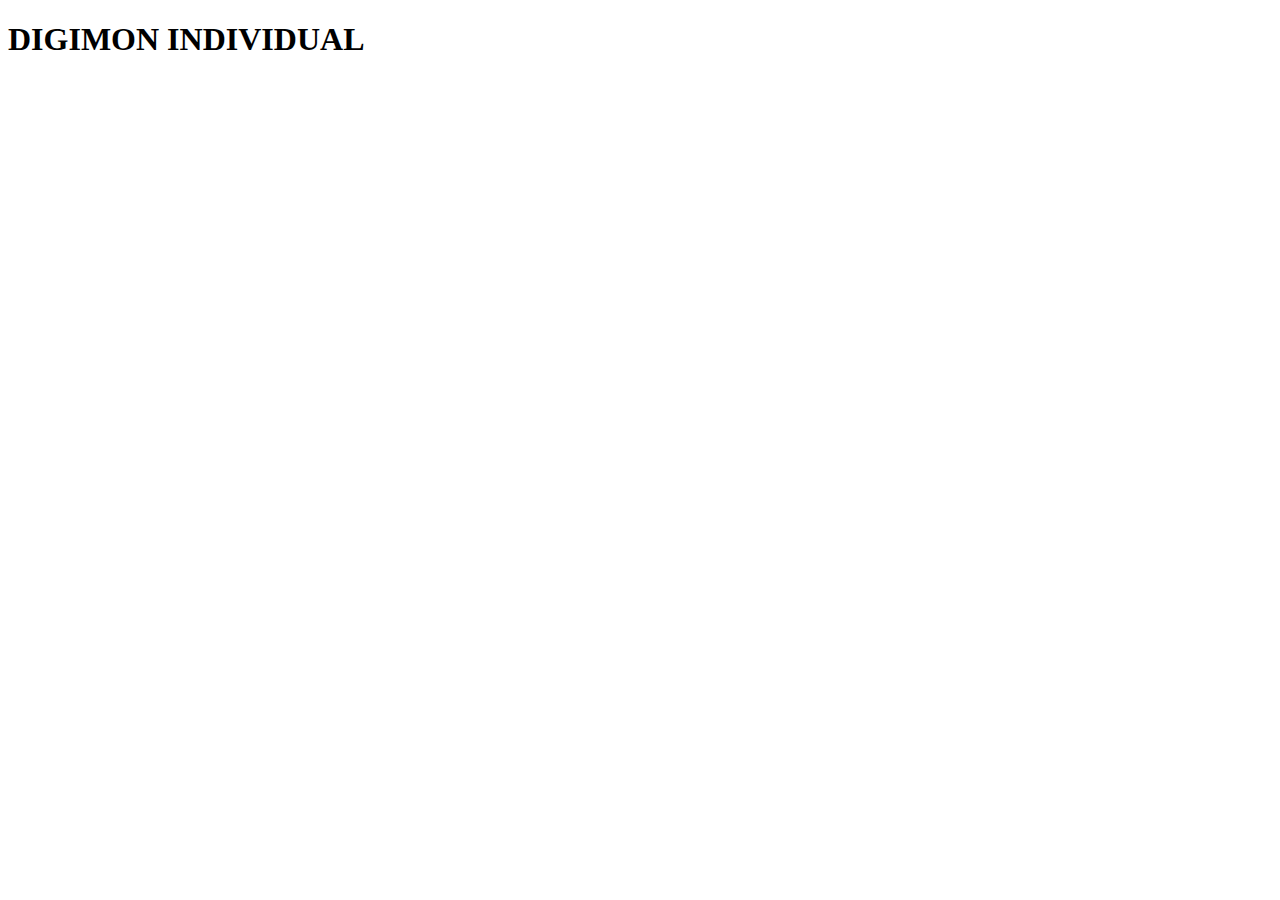
<file: digimonIndividual.html>
<!DOCTYPE html>
<html lang="en">
<head>
    <meta charset="UTF-8">
    <meta http-equiv="X-UA-Compatible" content="IE=edge">
    <meta name="viewport" content="width=device-width, initial-scale=1.0">
    <title>Document</title>
</head>
<body>
    <h1>DIGIMON INDIVIDUAL</h1>
    <script src="assets/js/scripts.js"></script>
</body>
</html>
</file>
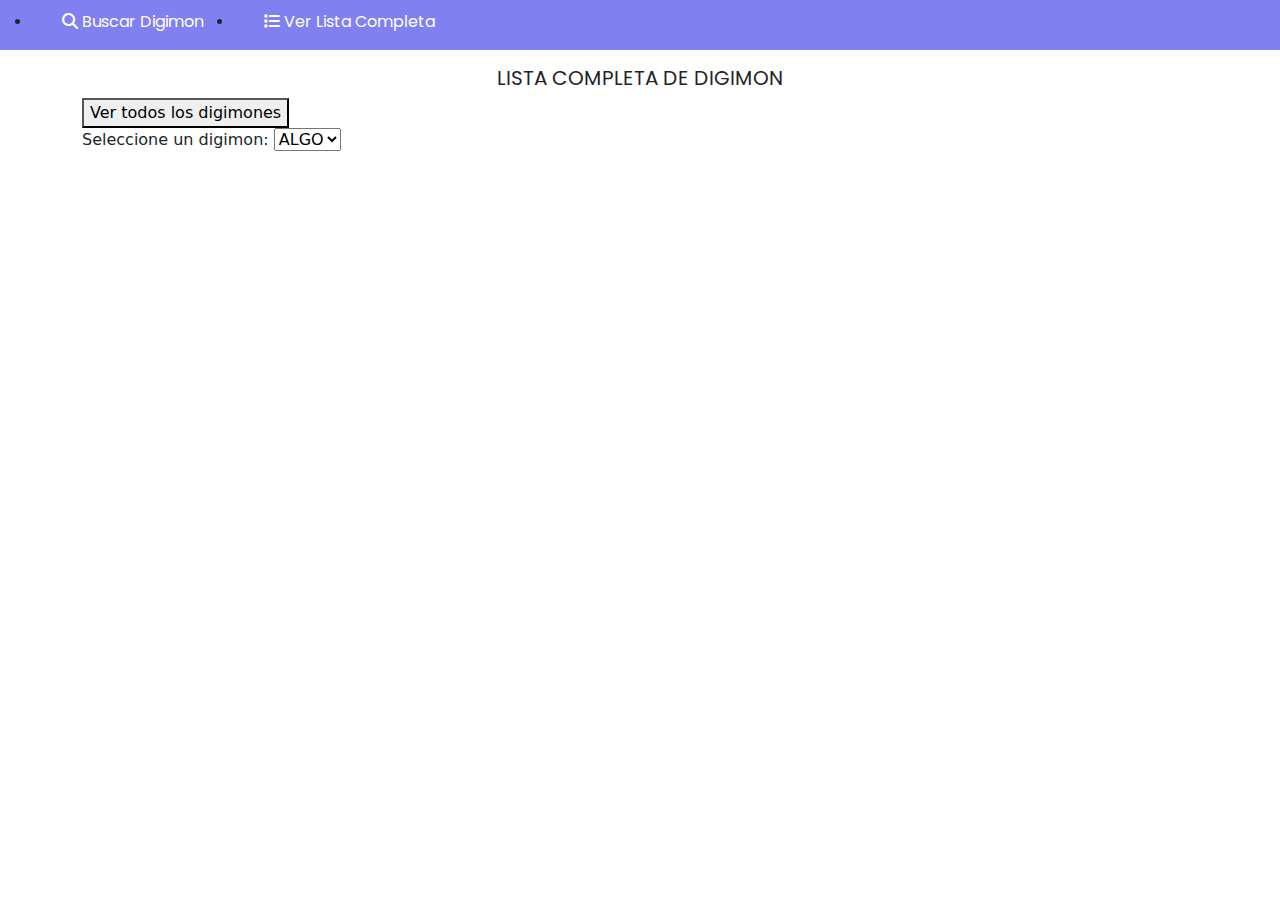
<file: listaCompleta.html>
<!DOCTYPE html>
<html lang="en">
<head>
    <meta charset="UTF-8">
    <meta http-equiv="X-UA-Compatible" content="IE=edge">
    <meta name="viewport" content="width=device-width, initial-scale=1.0">
    <title>Document</title>
    <link href="assets/css/styles.css" rel="stylesheet">
    <link href="assets/css/font-6/css/all.css" rel="stylesheet">
    <link href="assets/css/fonts/poppins.css" rel="stylesheet">
    <link rel="stylesheet" href="assets/css/bootstrap/bootstrap.min.css">
    <script src="https://cdn.jsdelivr.net/npm/bootstrap@5.1.3/dist/js/bootstrap.bundle.min.js"></script>
    <script src="https://code.jquery.com/jquery-3.6.4.min.js" integrity="sha256-oP6HI9z1XaZNBrJURtCoUT5SUnxFr8s3BzRl+cbzUq8=" crossorigin="anonymous"></script>
</head>
<body>

    <ul>
        <li><a class="icon" href="index.html"><i class="fa-solid fa-magnifying-glass icono"></i> Buscar Digimon </a></li>
        <li><a class="icon" href="listaCompleta.html"><i class="fa-solid fa-list icono"></i> Ver Lista Completa </a></li>
    </ul>

    
    <h1>LISTA COMPLETA DE DIGIMON</h1>
    <div class="container">
        <div class="row">
            <div class="col-md-12">
                <button onclick="listaDigimon()"> Ver todos los digimones</button>
                <div class="modal fade" id="modalInfoDigimon" data-bs-backdrop="static" data-bs-keyboard="false" tabindex="-1" aria-labelledby="staticBackdropLabel" aria-hidden="true">
                    <div class="modal-dialog modal-lg modal-xs">
                        <div class="modal-content">
                        <div class="modal-header">
                            <h1 id="nombreDigimon" class="modal-title fs-5"></h1>
                            <button type="button" class="btn-close" data-bs-dismiss="modal" aria-label="Close"></button>
                        </div>
                        <div class="modal-body">
                            <div id="contenedorDigimon">
                            </div>
                        </div>
                        <div class="modal-footer">
                        </div>
                        </div>
                    </div>
                </div>
                <div id="contenedorPadre" class="padreDigimon">
            
                </div>
            
                <label for="laListaDigimon">Seleccione un digimon: </label>
                <select id="laListaDigimon" name="laListaDigimon">
                        <option value="algo">ALGO</option>
                </select>
            </div>
        </div>
    </div>


    <script src="assets/js/scripts.js"></script>
</body>
</html>
</file>
<file: assets/css/styles.css>
body{
    /* font-family: Poppins ; */
    font-family: Poppins-Regular ;
  }
ul{
    padding-top: 10px;
    background-color: #8180F0;
    height: 50px;
    display: flex;
    overflow: hidden;
}
a{
    text-decoration: none !important;
    color: white !important;
    font-family: Poppins-Regular ;
}
button, input, optgroup, select, textarea {
    outline: none;
        font-family: Poppins ;
    font-family: Poppins-Regular ;
  }
  input {
    padding: 10px;
    border: solid 0.2px #cccc;
  }
  .icon{
    padding: 30px;
    color: white;
    
  } 
h1{
    text-align: center;
    font-family: 'Poppins-Regular' !important;
    font-size: 20px !important;
}
.padreDigimon{
    display: flex;
    flex-wrap: wrap;
}
.hijoDigimon{
    width: 30%;
    border: solid 0.5px #7977e0;
    margin-left: 3.33%;
    margin-top: 3.33%;
    border-radius: 4px;
} 
.imagenDigimon{
    cursor: pointer;
}  
.hijoDigimonText{
    text-align: center;
}

@media screen and (max-width: 900px) {
    .hijoDigimon{
        position: relative;
        width: 95%;
        margin-left: 2.5%;
    }
    .icon{
        padding: 30px;
        font-size: 0px;
        
      }
      .icono{
        font-size: 24px;
      }   
}
</file>
<file: assets/css/fonts/poppins.css>
@font-face {
    font-family: Poppins-Regular;
    src: url('Poppins-Regular.ttf');
}
</file>
